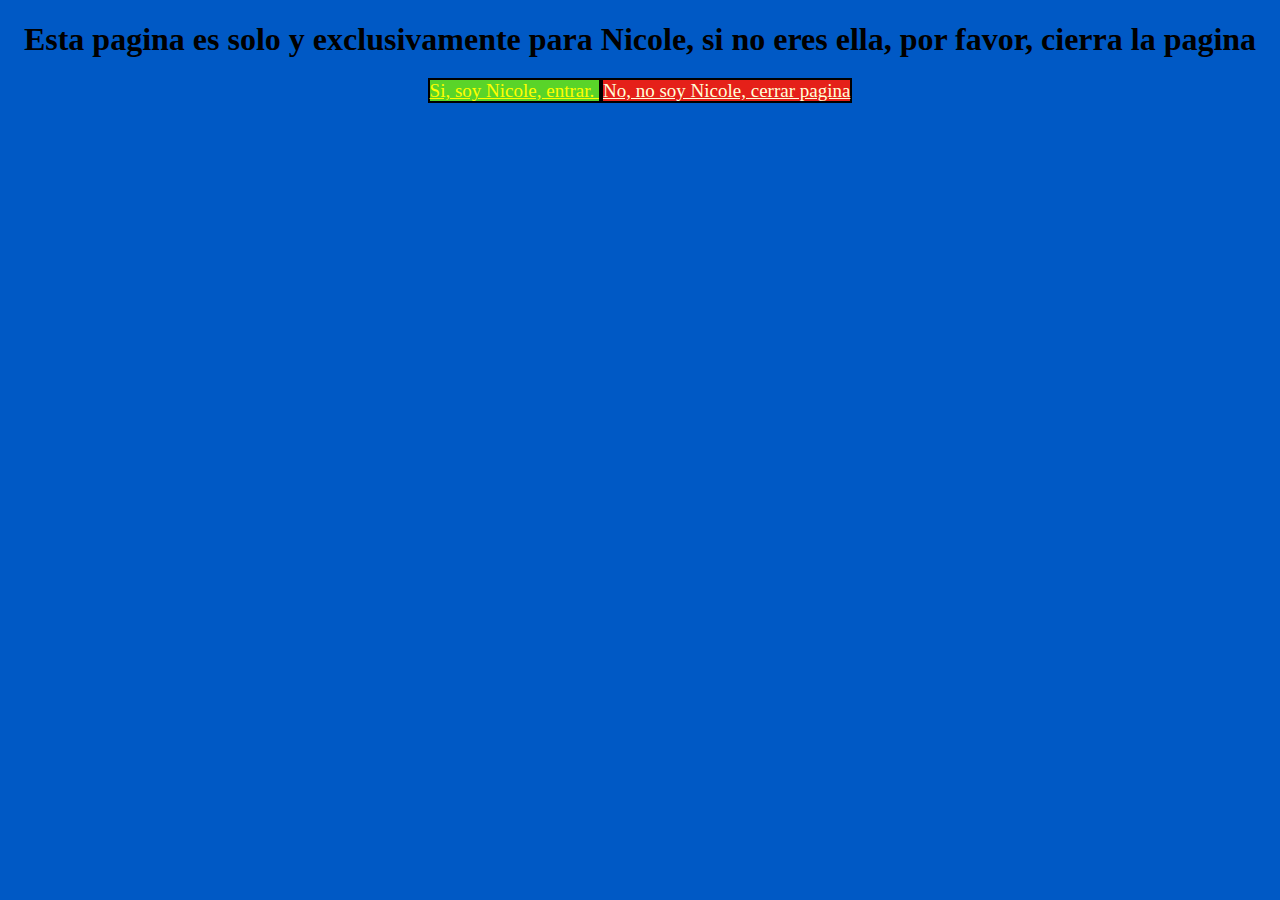
<file: index.html>
<!DOCTYPE html>
<html lang="en">
<head>
    <meta charset="UTF-8">
    <meta name="viewport" content="width=device-width, initial-scale=1.0">
    <title>Para Nicky :3</title>
    <link rel="stylesheet" href="style.css">
</head>
<body>
    <h1><center>
        Esta pagina es solo y exclusivamente para Nicole, si no eres ella, por favor, cierra la pagina
    </center></h1>
    <center>
<a class="bt1" href="https://adatimjoe.github.io/xd/demas/1/Nicole.html">
    Si, soy Nicole, entrar.
</a>

<a class="bt2" href="https://adatimjoe.github.io/xd/demas/1/Nicole.html">
    No, no soy Nicole, cerrar pagina
</a>

    </center>
</body>
</html>
</file>
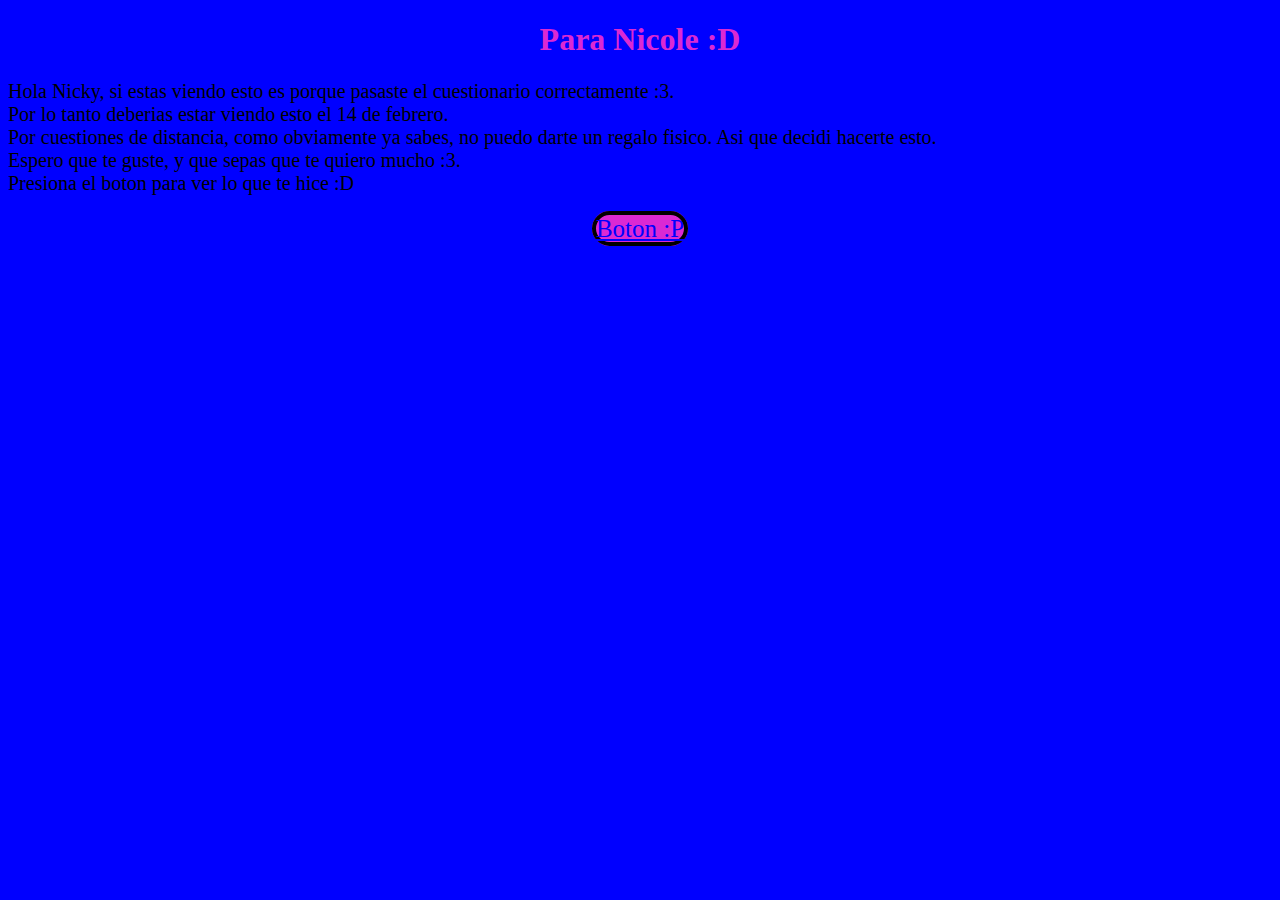
<file: demas/1/indexx.html>
<!DOCTYPE html>
<html lang="en">
<head>
    <meta charset="UTF-8">
    <meta name="viewport" content="width=device-width, initial-scale=1.0">
    <title>Nicky</title>
    <link rel="stylesheet" href="styles.css">
</head>
<body>
    <h1 class="titulo"><center>
        Para Nicole :D
    </center></h1>

    <p class="p">
        Hola Nicky, si estas viendo esto es porque pasaste el cuestionario correctamente :3. <br>
        Por lo tanto  deberias estar viendo esto el 14 de febrero. <br>
        Por cuestiones de distancia, como obviamente ya sabes, no puedo darte un regalo fisico. Asi que decidi hacerte esto. <br>
        Espero que te guste, y que sepas que te quiero mucho :3. <br>
        Presiona el boton para ver lo que te hice :D <br>
    </p>

<center>
<a class="boton" href="Regalito.html">Boton :P</a>
</center>

</body>
</html>
</file>
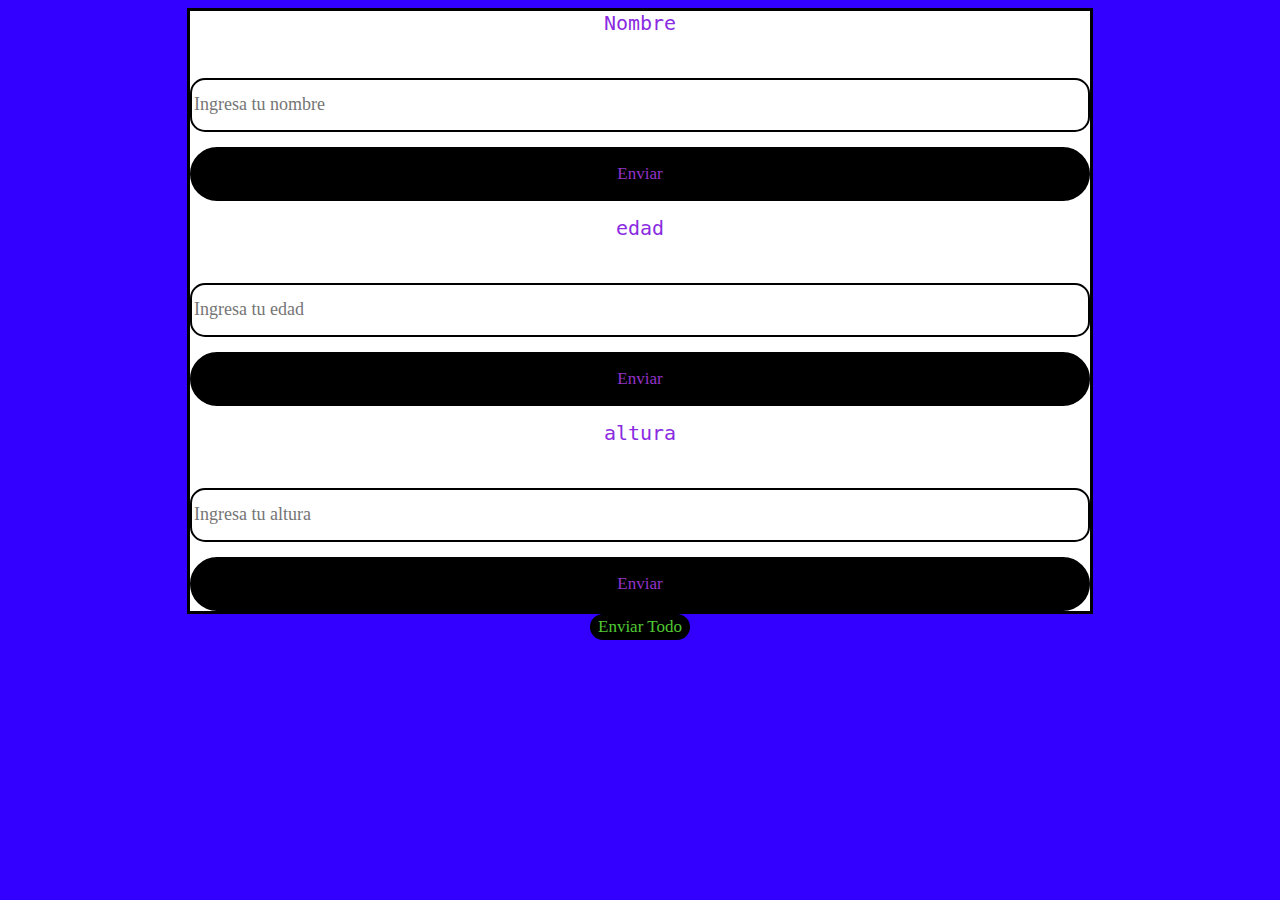
<file: demas/1/Nicole.html>
<!DOCTYPE html>
<html lang="es">
<head>
    <meta charset="UTF-8">
    <meta name="viewport" content="width=device-width, initial-scale=1.0">
    <title>Encuesta</title>
    <link rel="stylesheet" href="nn.css">
</head>
<body>
<center>
    <div class="encuadro">
        
        <label for="name">Nombre</label>
        <input class="inpout" type="text" id="name" name="name" placeholder="Ingresa tu nombre">
        <button class="bt1" id="btnEnviar">Enviar</button>

        <label for="name">edad</label>
        <input class="inpout2" type="text" id="age" name="age" placeholder="Ingresa tu edad">
        <button class="bt2" id="btnEnviar2">Enviar</button>
        
        <label for="name">altura</label>
        <input class="inpout3" type="text" id="heig" name="heig" placeholder="Ingresa tu altura">
        <button class="bt3" id="btnEnviar3">Enviar</button>
</center>        
<center>
        <button class="btnev" id="sendd">
        Enviar Todo
        </button>
</center>
    </div>

    <a href="file:///C:/Users/LRNZ/Documents/1.%20Programacion%20e%20Informatica/xd/2/indexx.html" id="aapg" class="aapg"></a>

    <script src="script.js"></script>
</body>
</html>
</file>
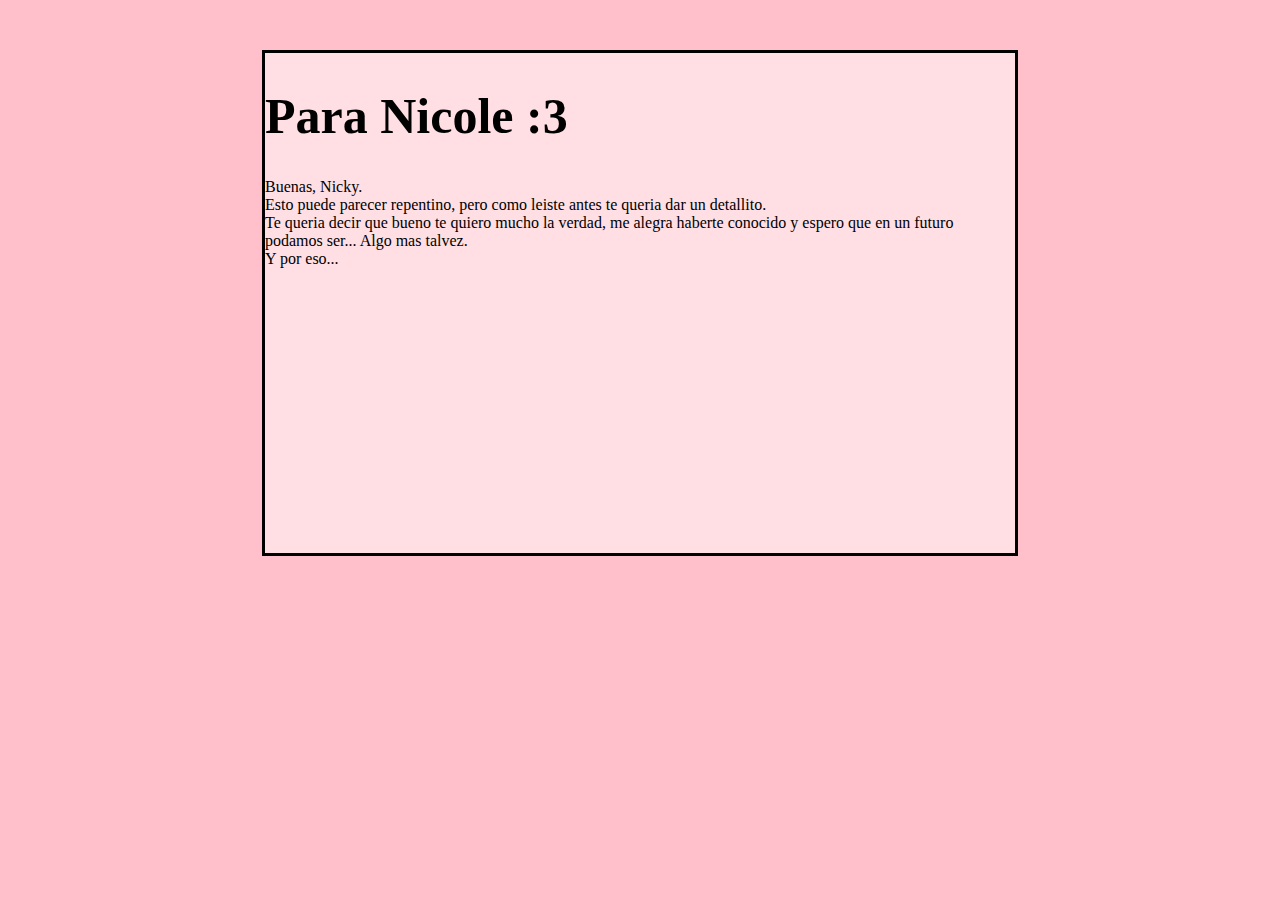
<file: demas/1/Regalito.html>
<!DOCTYPE html>
<html lang="en">
<head>
    <meta charset="UTF-8">
    <meta name="viewport" content="width=device-width, initial-scale=1.0">
    <title>Regalito</title>
    <link rel="stylesheet" href="regalito.css">
</head>
<body>

<div class="cuadro">
    <div class="cambiojs" id="cambio">
    <h1 class="h1">
        Para Nicole :3
    </h1>
    <p>
        Buenas, Nicky. <br> Esto puede parecer repentino, pero como leiste antes te queria dar un detallito. <br>
        Te queria decir que bueno te quiero mucho la verdad, me alegra haberte conocido y espero que en un futuro podamos ser... Algo mas talvez. <br>
        Y por eso... 
    </p>

    <button id="boton" class="bt1" onclick="change()">
        Click aca
    </button>
    </div>

    <div id="nuevo" style="display: none;">
        <h2>
            Bueno es hora de contarte un par de cosas... <br>
            Esto va a ser un poco largo asi que espero que lo leas todo
        </h2>

        <p>
            Antes incluso de hablarnos yo ya hacia chistes de vos con Lauti, y te nombraba y yo le decia "Nicole... (y me mordia el labio)" <br>
            Obviamente era broma pero cuando Lautaro la primera vez me dijo de conocerte la verdad, fue como "D: Que?" <br>
            No me animaba, solo porque eras mayor que yo, y no se me daba cosa. <br>
            Pero en realidad despues esa a la noche que fue la primera vez que hablabamos a las 4 DE LA MAÑANA (XD) Y ahi dije "Bueno, talvez valga la pena" <br>
            Dos dias despues creo que fue que no te hable por dos dias. Hasta el dia que vino Lautaro a mi casa y me convencio de volverte a hablar. La verdad sobre que te deje de hablar fue que <br>
            que me dio cosa no saludarte en tu cumple, veia en tus estados que todos te felicitaban y bueno a mi me dio cosa entonces pense que habia quedado como alto pelotudo y por eso te habia dejado de hablar <br>
            Despues me di cuenta que estuvo mal hacerlo y que no tenia mucho sentido. Entonces bueno, solo gracias por no mandarme a la mierda XD. <br>
            Esa fue una sola verdad y probablemente la mas leve 
            Toca el boton de abajo para ver la siguiente :3
        </p>

        <button class="bt2" id="siguientee" onclick="changes()">
            Siguiente
        </button>

<p id="siguiente" style="display: none;">

</p>

    </div>

    <div id="vdd2" style="display: none;">
        <h2>
            Esta es la segunda verdad :3
        </h2>

        <p>
            Bueno esta es la segunda y ultima verdad, no se si sera importante para vos pero para mi lo es un poco <br>
            La verdad es que cada vez que me mandas mensaje literalmente me emociono mucho aveces hasta mi corazon empieza a latir mas rapido <br>
            Y ni hablar cuando me decis algo lindo. No creo que sea la verdad mas misteriosa, es mas creo que hasta se nota un poco. Tu personalidad la verdad me gusta mucho <br>
            y aunque estemos a distancia me gusta mucho hablar con vos. <br>
            Espero que que talvez en un futuro podamos ser algo mas que amigos como a dije antes :3. <br>
            Bueno, espero que te haya gustado, se que no es mucho pero lo hice con cariño solo pa vos. <br>
            Te quiero mucho y espero que te haya gustado <3
        </p>

        <button class="secret" id="secret" onclick="secret()">
         .
         </button>
    
    </div>

<div id="secreto" style="display: none;">
    <h2>
        Si encontraste esto puede ser por dos razones, viste la pequeña manchita que habia en el cuadro, o porque tocaste sin querer y de casualidad estas aca. <br>
        Para cualquiera de las dos situaciones, encontraste el secretito :3 <br>
        Esto es para decirte que me gustes, no te vi la cara (estoy seguro de no sos un gordo pedofilo de 59 años porque Lautaro me confirmo) Aunque no te haya visto
        la cara me re gustas, espero no leas esto ahora porque seria muy temprano y me estoy arriesgando al hacer esta parte del regalo, porque no se si me vas a rechazar o que onda.
        Pero bueno tqm y ahora si el regalito ya termino. <br>
        :3
    </h2>
</div>

</div>

    <script src="regalitou.js"></script>
</body>
</html>
</file>
<file: style.css>
body {
    background-color: rgb(0, 89, 197);
}

.bt1 {
    background-color: rgb(89, 212, 41);
    color: yellow;
    font-size: 19px;
    border:2px solid black;
}

.bt2 {
    background-color: rgb(229, 32, 25);
    color: rgb(255, 255, 217);
    font-size: 19px;
    border:2px solid black;
}
</file>
<file: demas/1/styles.css>
body {
    background-color: blue;
}

.p {
    font-size: 20px;
    font-family: fantasy;
}

.titulo {
    color: rgb(219, 41, 210);
}

.boton {
    background-color: rgb(219, 41, 210);
    color: blue;
    border: 4px solid black;
    border-radius: 20px;
    font-size: 25px;
}
</file>
<file: demas/1/nn.css>
body {
    background-color: rgb(51, 0, 255);
}

.encuadro {
    width: 900px;
    height: 600px;
    color: blueviolet;
    background-color: white;
    border: 3px solid black;
    font-family: monospace;
    font-size: 20px;
    display: grid;
    grid-template-columns:minmax();
    gap: 15px;
}

.bt1 {
    border: 2px solid black;
    border-radius: 100px;
    background-color: black;
    color: rgb(148, 51, 201);
    font-family: 'Times New Roman', Times, serif;
    font-size: 17px;
}

.inpout{
    border: 2px solid black;
    border-radius: 15px;
    font-family: 'Times New Roman', Times, serif;
    font-size: 18px;
}

.bt2 {
    border: 2px solid black;
    border-radius: 100px;
    background-color: black;
    color: rgb(148, 51, 201);
    font-family: 'Times New Roman', Times, serif;
    font-size: 17px;
}

.inpout2{
    border: 2px solid black;
    border-radius: 15px;
    font-family: 'Times New Roman', Times, serif;
    font-size: 18px;
}

.bt3 {
    border: 2px solid black;
    border-radius: 100px;
    background-color: black;
    color: rgb(148, 51, 201);
    font-family: 'Times New Roman', Times, serif;
    font-size: 17px;
}

.inpout3{
    border: 2px solid black;
    border-radius: 15px;
    font-family: 'Times New Roman', Times, serif;
    font-size: 18px;
}

.btnev {
    border: 2px solid black;
    border-radius: 100px;
    background-color: black;
    color: rgb(79, 201, 51);
    font-family: 'Times New Roman', Times, serif;
    font-size: 17px;
}
</file>
<file: demas/1/regalito.css>
body {
    background-color: pink;
    font-family: cursive;
}

.cuadro {
    width: 750px;
    height: 500px;
    margin: 50px auto;
    border: 3px solid black;
    background-color: rgb(255, 223, 228);
}

.h1 {
    font-size: 50px;
}

.bt1 {
    display: none;
    background-color: pink;
    border: 2px solid black;
    border-radius: 10px;
    color: rgb(0, 0, 0);
}

.bt2 {
    display: none;
    background-color: pink;
    border: 2px solid black;
    border-radius: 10px;
    color: rgb(0, 0, 0);
}

.secret {
    font-size: 0px;
    opacity: 0.1;
    background-color: red;
    border: 0px rgb(255, 232, 235);
}
</file>
